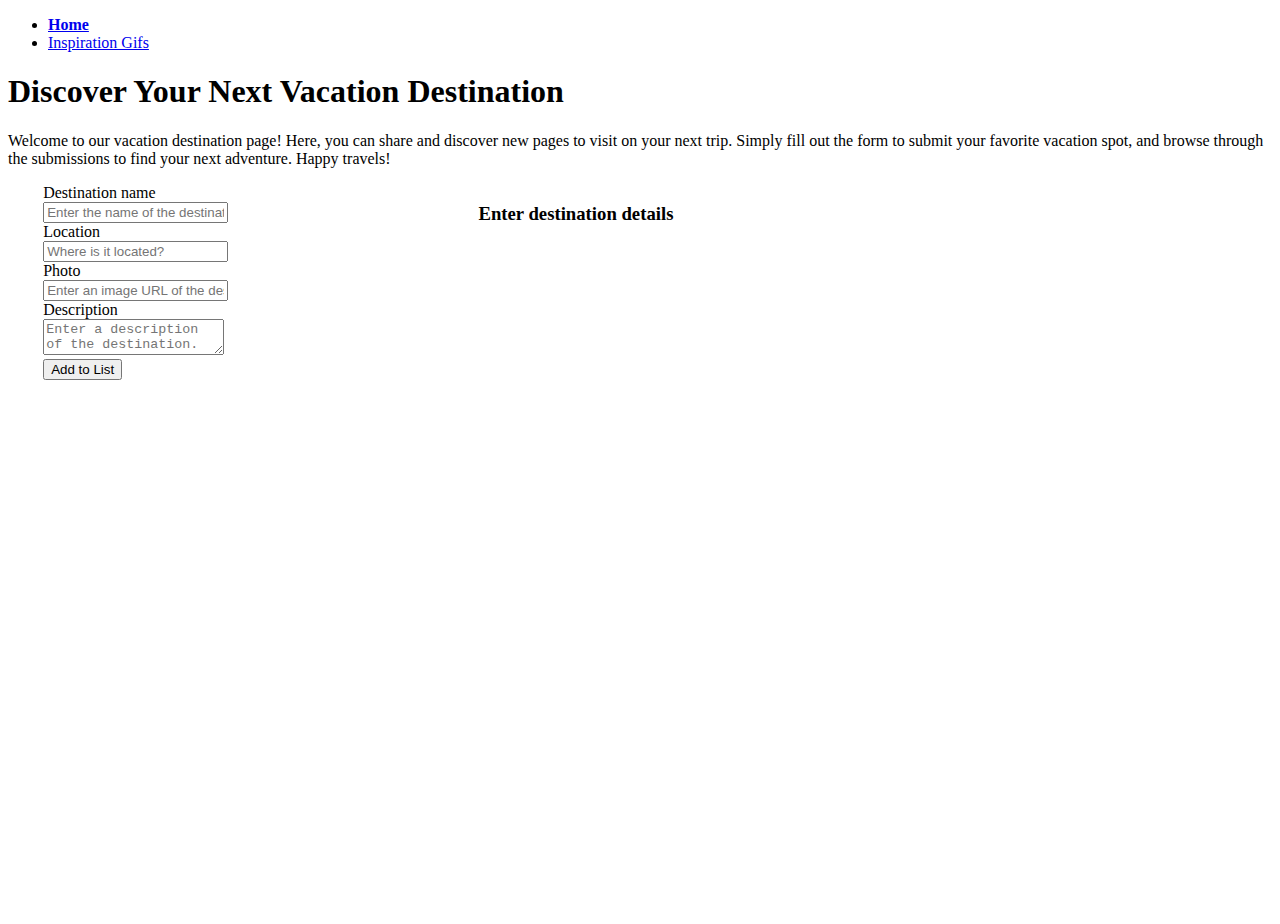
<file: index.html>
<!DOCTYPE html>
<html lang="en">
<head>
    <meta charset="UTF-8">
    <meta http-equiv="X-UA-Compatible" content="IE=edge">
    <meta name="viewport" content="width=device-width, initial-scale=1.0">
    <title>Destination Page</title>

    <!-- Reset CSS-->
    <link rel="stylesheet" href="https://meyerweb.com/eric/tools/css/reset/reset.css">

    <!--Google Fonts-->
    <link rel="preconnect" href="https://fonts.googleapis.com">
    <link rel="preconnect" href="https://fonts.gstatic.com" crossorigin>
    <link href="https://fonts.googleapis.com/css2?family=Montserrat:wght@100&family=Unbounded:wght@200&display=swap" rel="stylesheet">

    <!--Bootstrap CSS-->
    <link href="https://cdn.jsdelivr.net/npm/bootstrap@5.3.0-alpha1/dist/css/bootstrap.min.css" rel="stylesheet" integrity="sha384-GLhlTQ8iRABdZLl6O3oVMWSktQOp6b7In1Zl3/Jr59b6EGGoI1aFkw7cmDA6j6gD" crossorigin="anonymous">

    <!--My CSS-->
    <link rel="stylesheet" href="./style.css">
</head>
<body>
    <header>
      <div class="" id="nav_box">
        <nav class="navbar navbar-expand-lg navbar-light bg-light">
          <!-- Navbar content -->
          <ul class="navbar-nav mr-auto">
            <li class="nav-item active">
              <a class="nav-link" href="./index.html"><strong>Home</strong></a>
            </li>
            <li class="nav-item">
              <a class="nav-link" href="./gifs.html">Inspiration Gifs</a>
            </li>
          </ul>
        </nav>
      </div>
      <div class="p-5 mb-4 bg-light rounded-3">
          <h1 class="display-4">Discover Your Next Vacation Destination</h1>
          <p class="col-md-8 fs-5">Welcome to our vacation destination page! Here, you can share and discover new pages to visit on your next trip. Simply fill out the form to submit your favorite vacation spot, and browse through the submissions to find your next adventure. Happy travels!</p>
      </div>
    </header>
    <main>
            <article class="with_border" id="left_article">
                <form action="" id="myForm">
                    <label for="destination_name" class="form-label">Destination name</label>
                    <div class="input-group mb-3">
                        <input type="text" class="form-control" 
                        placeholder="Enter the name of the destination." id="destination_name" aria-label="Enter name of destination"required>
                      </div>
                      
                      <label for="destination_location" class="form-label">Location</label>
                      <div class="input-group mb-3">
                        <input type="text" class="form-control" 
                        placeholder="Where is it located?"
                        id="destination_location"
                        aria-label="Input location of vacation destination" required>
                      </div>
                    
                      <label for="destination_photo" class="form-label">Photo</label>
                      <div class="input-group mb-3">
                        <input type="text" class="form-control" placeholder="Enter an image URL of the destination."
                        id="destination_photo"
                        aria-label="Input URL of photo of vacation destination">
                      </div>

                      <label for="destination_description" class="form-label">Description</label>
                      <div class="input-group">
                        <textarea class="form-control" placeholder="Enter a description of the destination." 
                        id="destination_description"
                        aria-label="input description of vacation location"></textarea>
                      </div>
                      <div class="d-grid gap-2">
                      <input type="submit" class="btn btn-primary" value= "Add to List">
                      </div>
                    </div>
                </form>
            </article>
            <article class="with_border" id="right_article">
                <h3 class="" id="cards_heading">Enter destination details</h3>
                <section class="with_border d-flex" id="cards_container">
                  <!--Cards Go Here-->
                </section>
            </article>
    </main>
    <!--My JS-->
    <script src="./main.js"></script>
</body>
</html>
</file>
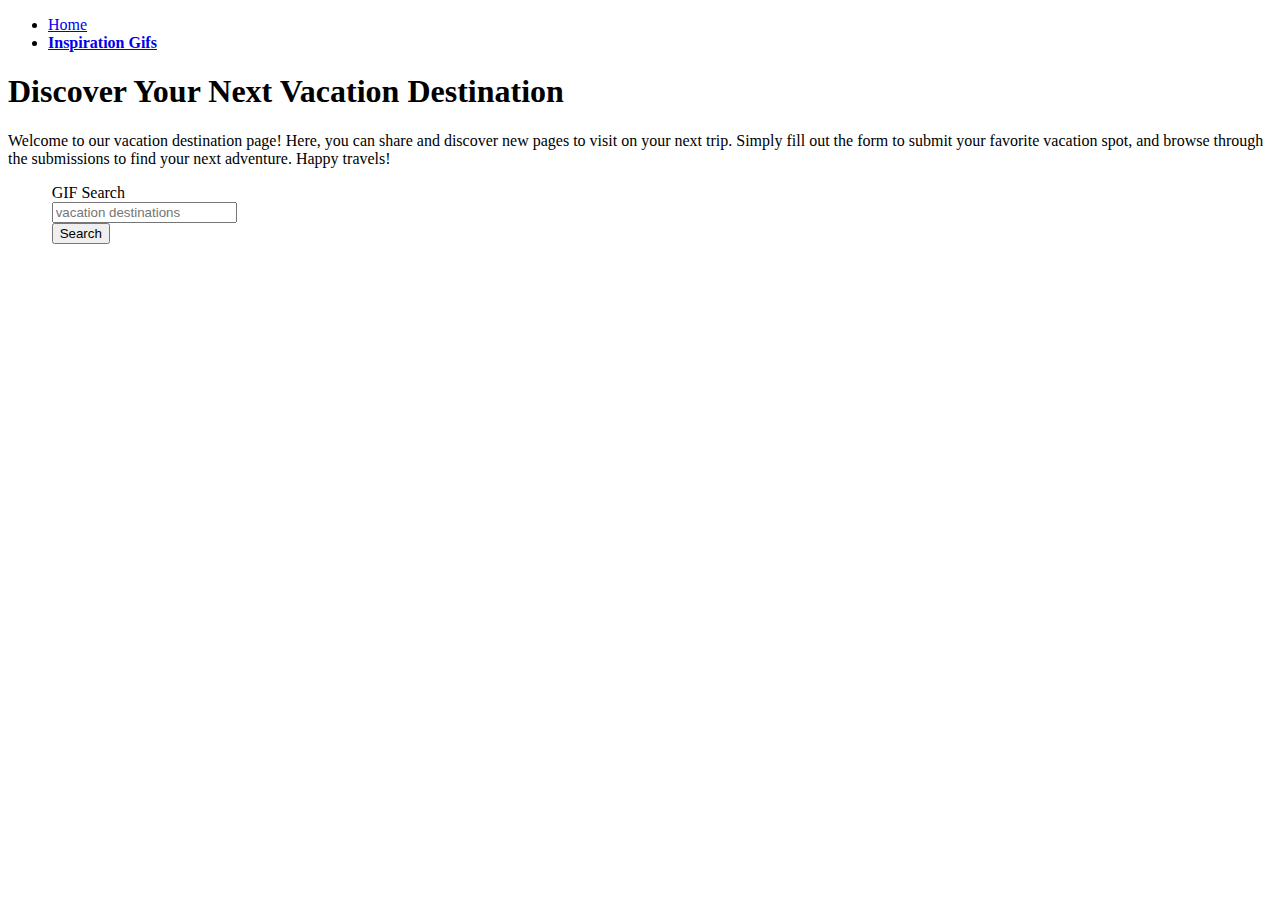
<file: gifs.html>
<!DOCTYPE html>
<html lang="en">
    <head>
        <meta charset="UTF-8">
        <meta http-equiv="X-UA-Compatible" content="IE=edge">
        <meta name="viewport" content="width=device-width, initial-scale=1.0">
        <title>Inspiration Gifs</title>
    
        <!-- Reset CSS-->
        <link rel="stylesheet" href="https://meyerweb.com/eric/tools/css/reset/reset.css">
    
        <!--Google Fonts-->
        <link rel="preconnect" href="https://fonts.googleapis.com">
        <link rel="preconnect" href="https://fonts.gstatic.com" crossorigin>
        <link href="https://fonts.googleapis.com/css2?family=Montserrat:wght@100&family=Unbounded:wght@200&display=swap" rel="stylesheet">
    
        <!--Bootstrap CSS-->
        <link href="https://cdn.jsdelivr.net/npm/bootstrap@5.3.0-alpha1/dist/css/bootstrap.min.css" rel="stylesheet" integrity="sha384-GLhlTQ8iRABdZLl6O3oVMWSktQOp6b7In1Zl3/Jr59b6EGGoI1aFkw7cmDA6j6gD" crossorigin="anonymous">
    
        <!--My CSS-->
        <link rel="stylesheet" href="./style.css">
    </head>
    <body>
        <header>
            <div class="" id="nav_box">
                <nav class="navbar navbar-expand-lg navbar-light bg-light">
                  <!-- Navbar content -->
                  <ul class="navbar-nav mr-auto">
                    <li class="nav-item active">
                      <a class="nav-link" href="./index.html">Home</a>
                    </li>
                    <li class="nav-item">
                      <a class="nav-link" href="./gifs.html"><strong>Inspiration Gifs</strong></a>
                    </li>
                  </ul>
                </nav>
            <div class="p-5 mb-4 bg-light rounded-3">
                <h1 class="display-4">Discover Your Next Vacation Destination</h1>
                <p class="col-md-8 fs-5">Welcome to our vacation destination page! Here, you can share and discover new pages to visit on your next trip. Simply fill out the form to submit your favorite vacation spot, and browse through the submissions to find your next adventure. Happy travels!</p>
            </div>
        </header>
        <main>
                <article>
                    <form action="" id="gif_form">
                        <label for="gif_input" class="form-label">GIF Search</label>
                      <div class="input-group mb-3">
                        <input type="text" class="form-control" placeholder="vacation destinations"
                        id="gif_input"
                        aria-label="Input search term for vacation destination">
                      </div>
                      <div class="d-grid gap-2">
                        <input type="submit" class="btn btn-primary" value= "Search">
                        </div>
                    </form>
                </article>
                <article id="gif_container">
                    
                </article>
        </main>
        <!--My JS-->
        <script src="./gifPage.js"></script>
    </body>
</html>
</file>
<file: style.css>
html {
    box-sizing:border-box;
}

 body {
    height: 100vh;
}

main {
    display: flex;
    height: 75%;
    justify-content: space-evenly;
} 


#cards_container {
    flex-wrap: wrap;
}

article {
    height: 70%;
}

#left_article {
    width: 35%;
    max-width: 400px;
}

#right_article {
    width: 60%;
}
#cards_heading {
    height: 10%;
} 

#cards_container {
    height: 90%;
}

#gif_container {
    width: 75%;
    display: flex;
    flex-wrap: wrap;
}
</file>
